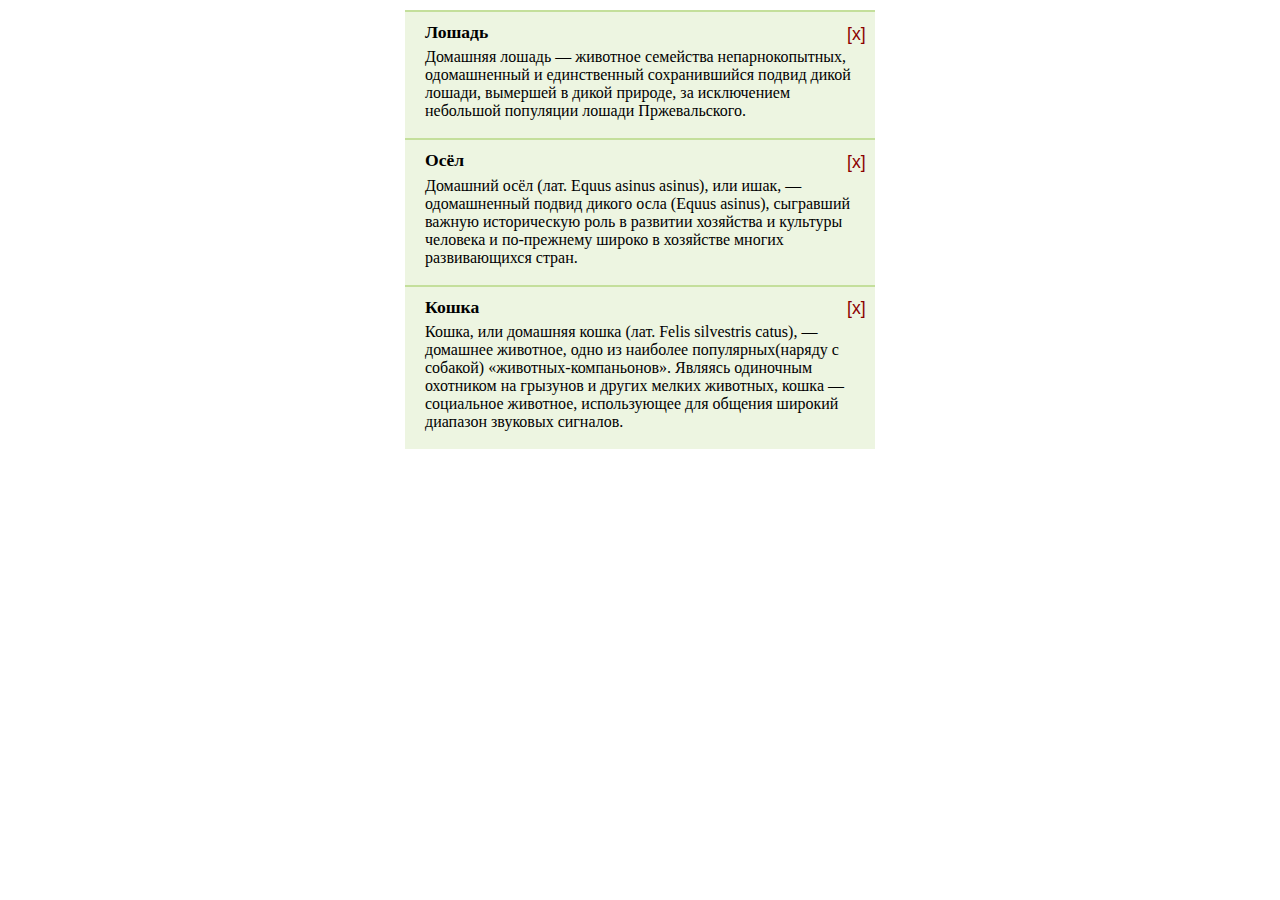
<file: close-button/index.html>
<!DOCTYPE html>
<html lang="ru">

<head>
    <meta charset="UTF-8">
    <meta name="viewport" content="width=device-width, initial-scale=1.0">
    <title>Добавление кнопки закрытия</title>
    <link rel="stylesheet" href="./css/main.css">
</head>

<body>
    <div>
        <div class="pane">
            <h3>Лошадь</h3>
            <p>Домашняя лошадь — животное семейства непарнокопытных, одомашненный и единственный сохранившийся подвид
                дикой лошади, вымершей в дикой природе, за исключением небольшой популяции лошади Пржевальского.</p>
        </div>
        <div class="pane">
            <h3>Осёл</h3>
            <p>Домашний осёл (лат. Equus asinus asinus), или ишак, — одомашненный подвид дикого осла (Equus asinus),
                сыгравший важную историческую роль в развитии хозяйства и культуры человека и по-прежнему широко в
                хозяйстве многих развивающихся стран.</p>
        </div>
        <div class="pane">
            <h3>Кошка</h3>
            <p>Кошка, или домашняя кошка (лат. Felis silvestris catus), — домашнее животное, одно из наиболее
                популярных(наряду с собакой) «животных-компаньонов». Являясь одиночным охотником на грызунов и других
                мелких животных, кошка — социальное животное, использующее для общения широкий диапазон звуковых
                сигналов.</p>
        </div>
    </div>
    <script src="./js/main.js"></script>
</body>

</html>
</file>
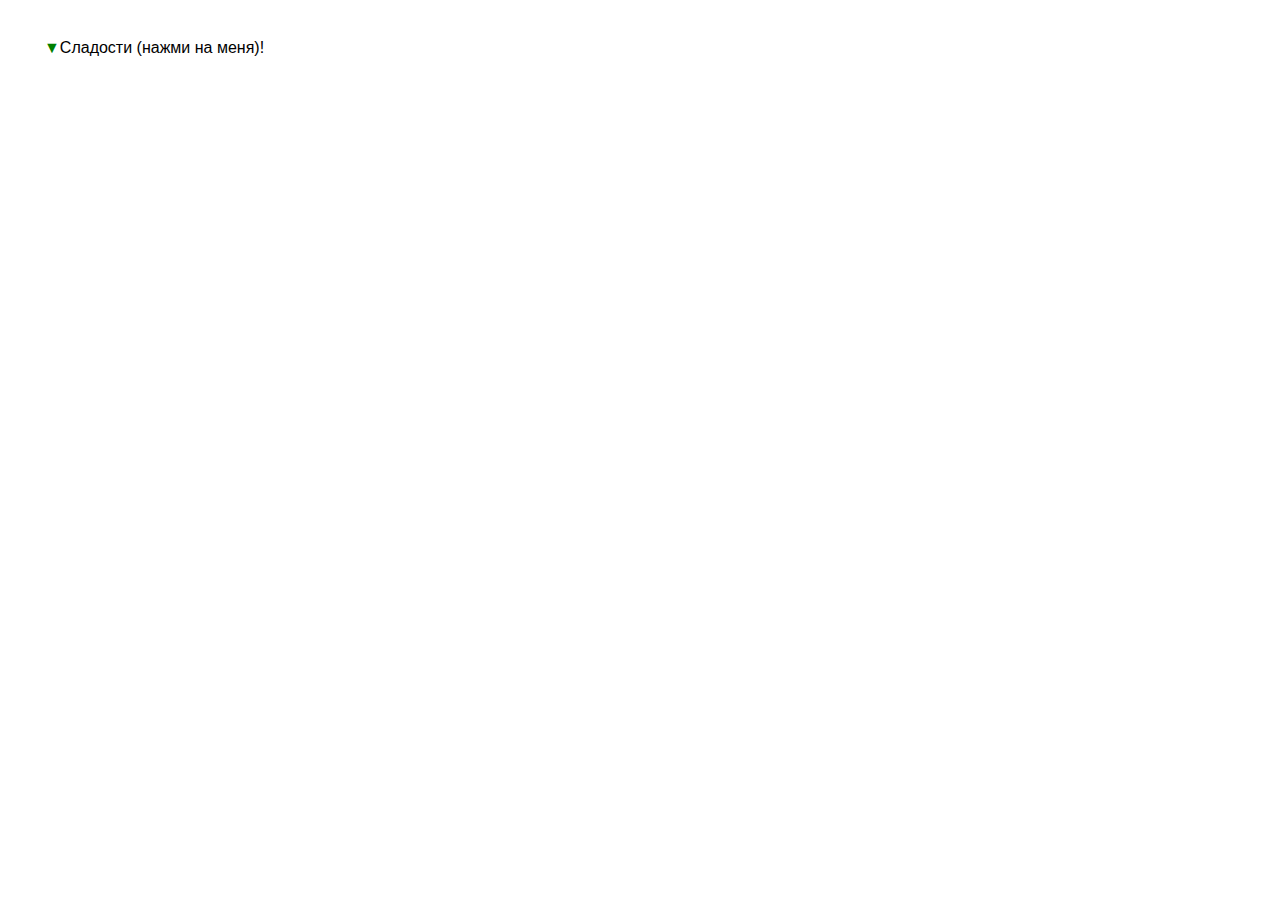
<file: drop-down-menu/index.html>
<!DOCTYPE html>
<html lang="en">
<head>
    <meta charset="UTF-8">
    <meta name="viewport" content="width=device-width, initial-scale=1.0">
    <title>Раскрывающееся меню</title>
    <link rel="stylesheet" href="./css/main.css">
</head>
<body>
    <div class="container">
        <button class="drop-down">Сладости (нажми на меня)!</button>
        <ul class="list">
          <li class="item">Пирожное</li>
          <li class="item">Пончик</li>
          <li class="item">Мёд</li>
        </ul>
    </div>
    <script src="./js/main.js"></script>
</body>
</html>
</file>
<file: close-button/css/main.css>
body {
    margin: 10px auto;
    width: 470px;
}

h3 {
    margin: 0;
    padding-bottom: .3em;
    font-size: 1.1em;
}

p {
    margin: 0;
    padding: 0 0 .5em;
}

.pane {
    position: relative;
    background: #edf5e1;
    padding: 10px 20px 10px;
    border-top: solid 2px #c4df9b;
}

.remove-button {
    position: absolute;
    font-size: 110%;
    color: darkred;
    top: 10px;
    right: 10px;
    width: 24px;
    height: 24px;
    border: none;
    background: transparent;
    cursor: pointer;
}
</file>
<file: drop-down-menu/css/main.css>
.container {
    padding: 30px;
}

.drop-down {
    display: inline-block;
    box-shadow: none;
    background-color: transparent;
    background: none;
    cursor: pointer;
    border: none;
    font-size: 16px;
}

.drop-down::before {
    content: "▼";
    color: green;
}

.drop-down.open::before {
    content: "▶";
    color: green;
}

.list {
    list-style: none;
    display: none;
}

.list.open {
    display: block;
}
</file>
